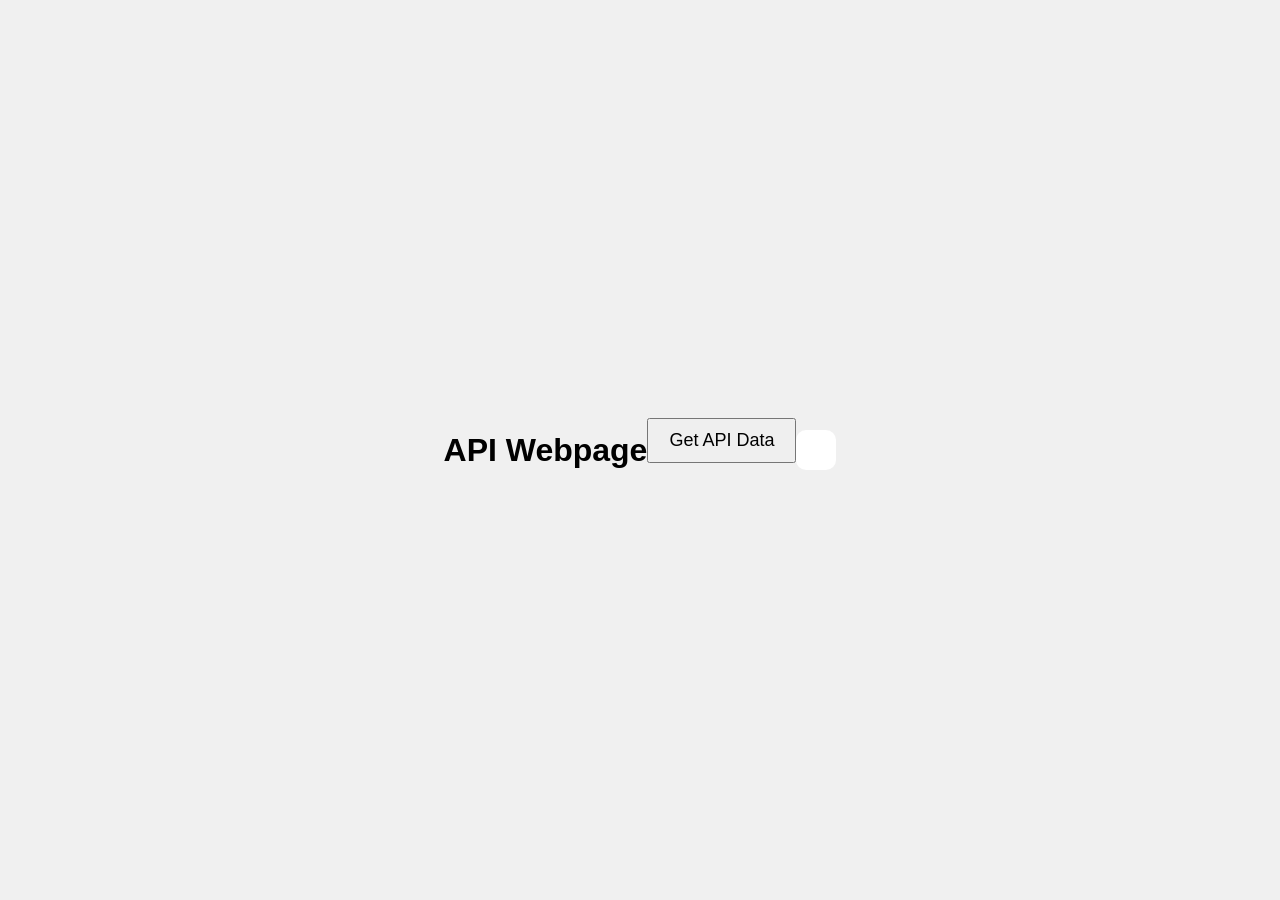
<file: APIS_2nd/index.html>
<!DOCTYPE html>
<html lang="en">
<head>
    <meta charset="UTF-8">
    <meta name="viewport" content="width=device-width, initial-scale=1.0">
    <title>Webpage with APIs</title>
    <link rel="stylesheet" href="styles.css">
</head>
<body>
    <h1>API Webpage</h1>
    <button id="getApi">Get API Data</button>
    <div id="output"></div>
    <script src="app.js"></script>
</body>
</html>
</file>
<file: APIS_2nd/styles.css>
body {
    font-family: Arial, sans-serif;
    margin: 0;
    padding: 0;
    display: flex;
    justify-content: center;
    align-items: center;
    height: 100vh;
    background-color: #f0f0f0;
}

button {
    padding: 10px 20px;
    font-size: 18px;
    cursor: pointer;
    margin-bottom: 20px;
}

#output {
    background-color: white;
    padding: 20px;
    border-radius: 10px;
    max-width: 800px;
    word-wrap: break-word;
}
</file>
